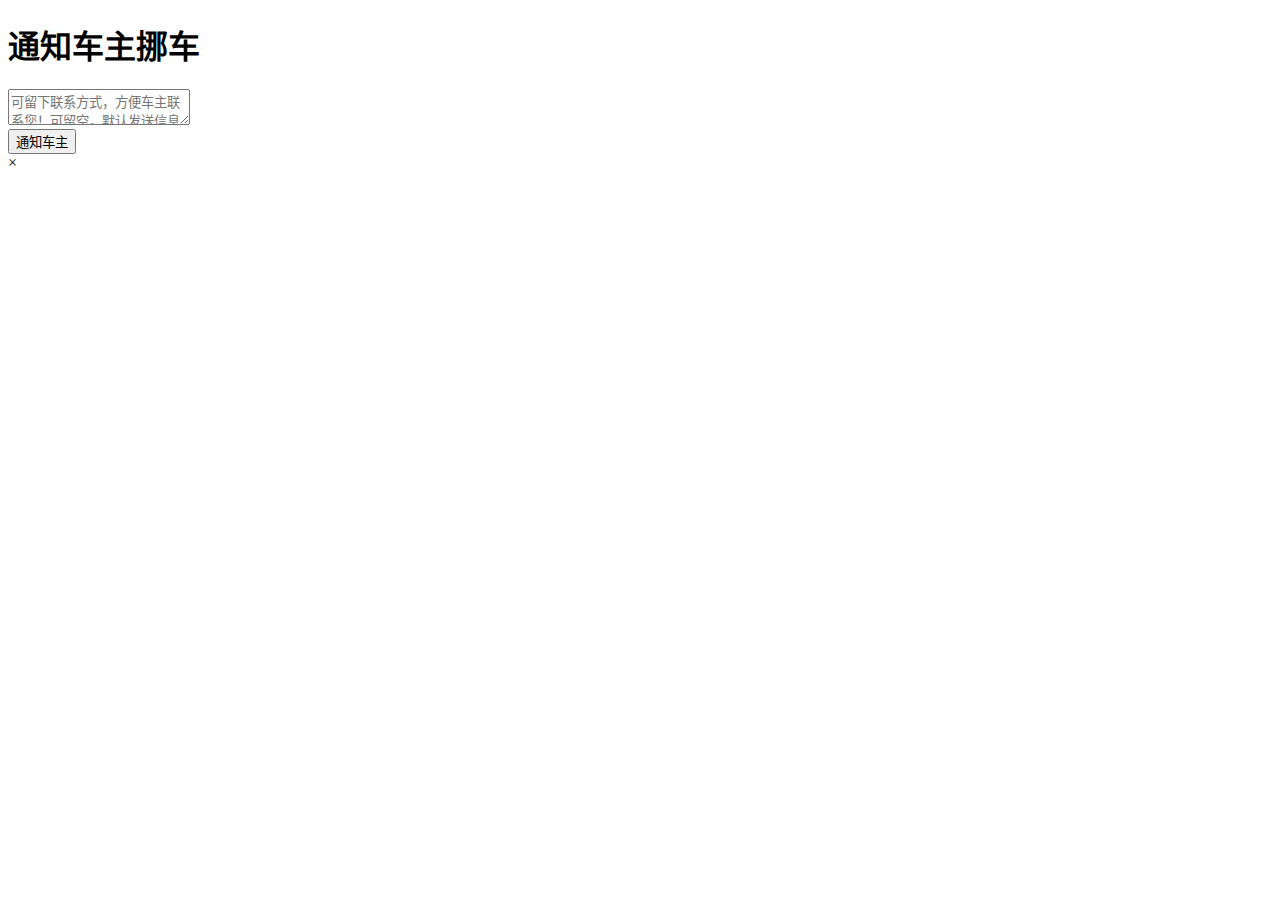
<file: index.html>
<!DOCTYPE html>
<html lang="zh-CN">

<head>
    <!-- 页面标题，简洁且包含核心关键词，利于 SEO -->
    <title>通知车主挪车 - 便捷挪车通知服务</title>
    <meta charset="UTF-8">
    <!-- 确保页面在不同设备上正确显示，适配移动端 -->
    <meta name="viewport" content="width=device-width, initial-scale=1.0">
    <!-- 提升搜索引擎兼容性 -->
    <meta http-equiv="X-UA-Compatible" content="IE=edge">
    <!-- 提供页面的简短描述，有助于搜索引擎理解页面内容，优化 SEO -->
    <meta name="description" content="通过本页面，您可以方便快捷地通知车主前来挪车，可自定义留言内容，提高挪车沟通效率。">
    <!-- 定义页面的关键词，帮助搜索引擎索引，可根据实际情况调整关键词 -->
    <meta name="keywords" content="通知车主, 挪车, 挪车通知, 车主联系">
    <!-- 使用 link 的 rel="preload" 进行懒加载指示，告诉浏览器稍后需要这个 CSS 文件，但不阻塞页面渲染 -->
    <link rel="preload" href="1.css" as="style" onload="this.rel='stylesheet'">
    <noscript><link rel="stylesheet" href="1.css"></noscript>
    <!-- 设置网站图标 -->
    <link rel="icon" href="tainiu.png">
</head>

<body>
    <main>
        <div class="container">
            <h1>通知车主挪车</h1>
            <textarea id="customMessage" class="input-box-textarea" placeholder="可留下联系方式，方便车主联系您！可留空，默认发送信息给车主尽快前来移车！"></textarea>
            <div class="button-group">
                <button class="notify-btn" id="notifyBtn" onclick="notifyOwnerWithCustomMessage()">通知车主</button>
            </div>
        </div>
    </main>
    <div class="info-box" id="infoBox">
        <span class="close-btn" onclick="closeInfoBox()">×</span>
        <div class="icon" id="infoBoxIcon"></div>
        <div class="message" id="infoBoxMessage"></div>
    </div>
    <!-- 使用 script 的 defer 属性来延迟加载 JavaScript 文件，直到文档解析完毕 -->
    <script defer src="1.js"></script>
</body>

</html>
</file>
<file: 1.css>
/* 全局加载状态类 */
body.loading {
    background-color: #f5f5f5; /* 浅灰色背景，表示正在加载 */
}

body.loading * {
    visibility: hidden; /* 隐藏所有元素内容 */
}

body.loading.container {
    background-color: #ccc; /* 灰色骨架，用于显示容器的大致位置和形状 */
    border-radius: 16px;
    box-shadow: none; /* 去除阴影 */
    padding: 20px;
    width: 100%;
    text-align: center;
    box-sizing: border-box;
    margin-top: 0px;
}

body.loading h1 {
    font-size: 28px;
    margin-bottom: 15px;
    font-weight: bold;
    color: transparent; /* 隐藏标题文字 */
}

body.loading.input-box-textarea {
    width: 100%;
    padding: 12px;
    font-size: 16px;
    border-radius: 8px;
    border: 1px solid #ccc;
    background: #ccc; /* 灰色输入框骨架 */
    color: transparent; /* 隐藏输入框文字 */
    resize: none;
    min-height: 120px;
    margin-bottom: 15px;
    box-sizing: border-box;
    outline: none;
    overflow: hidden;
}

body.loading.button-group button {
    padding: 15px;
    font-size: 18px;
    font-weight: bold;
    color: transparent; /* 隐藏按钮文字 */
    border: none;
    border-radius: 8px;
    cursor: pointer;
    background: #ccc; /* 灰色按钮骨架 */
    transition: none; /* 去除过渡效果 */
    display: flex;
    justify-content: center;
    align-items: center;
    margin: 0 5px;
    position: relative;
    overflow: hidden;
}

body.loading.info-box {
    position: fixed;
    top: 50%;
    left: 50%;
    transform: translate(-50%, -50%);
    background-color: #ccc; /* 灰色信息框骨架 */
    box-shadow: none; /* 去除阴影 */
    border-radius: 8px;
    padding: 15px;
    z-index: 1000;
    display: none;
    width: 80%;
    text-align: center;
    opacity: 0;
    transition: none; /* 去除过渡效果 */
}

body.loading.close-btn {
    position: absolute;
    top: 8px;
    right: 8px;
    font-size: 16px;
    color: transparent; /* 隐藏关闭按钮 */
    cursor: pointer;
}

body.loading.footer {
    background-color: #ccc; /* 灰色页脚骨架 */
    color: transparent; /* 隐藏页脚文字 */
    width: 100%;
    height: 100px;
    display: flex;
    justify-content: center;
    align-items: center;
}
</file>
